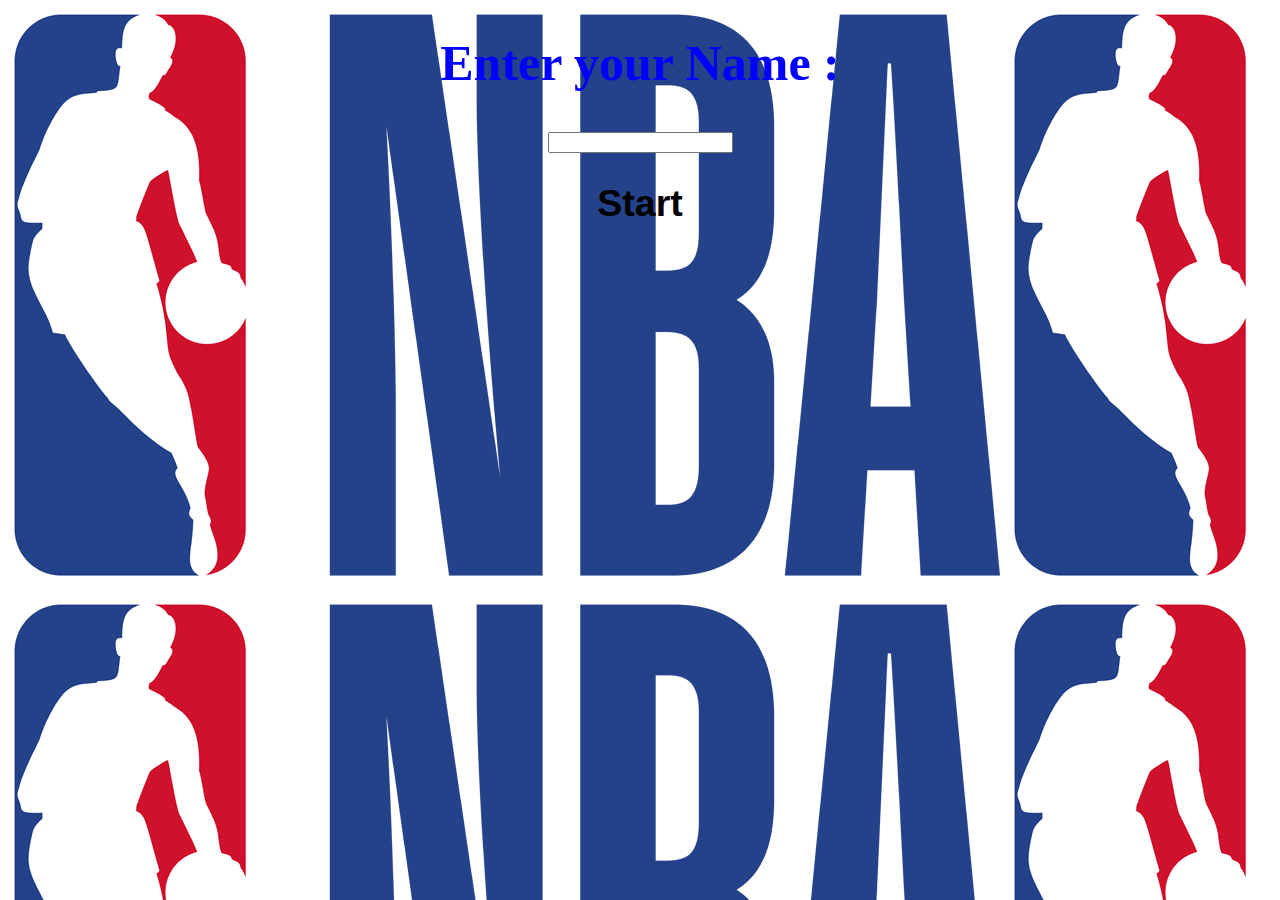
<file: index.html>
<!DOCTYPE html>
<html lang="en">

    <head>
    <meta charset="UTF-8">
    <meta name="viewport" content="width=device-width, initial-scale=1.0">
    <meta http-equiv="X-UA-Compatible" content="ie=edge">
    <title>NBA Game</title>
    
    <link rel="stylesheet" href="https://maxcdn.bootstrapcdn.com/bootstrap/4.0.0-beta.2/css/bootstrap.min.css" integrity="sha384-PsH8R72JQ3SOdhVi3uxftmaW6Vc51MKb0q5P2rRUpPvrszuE4W1povHYgTpBfshb" crossorigin="anonymous">
    <script
    src="https://code.jquery.com/jquery-3.3.1.slim.js"
    integrity="sha256-fNXJFIlca05BIO2Y5zh1xrShK3ME+/lYZ0j+ChxX2DA="
    crossorigin="anonymous"></script>
    <link rel="stylesheet" type="text/css" href="Assets/CSS/style.css">
  </head>
<body>
  <div id="wrapper">
    <div id="sub-wrapper">
      <div class="jumbotron" id="quiz-area">
        <h1 style="color: blue">Enter your Name :   </h1> 
        <input type="text" id="name" value=" "><br><br>
        <button type="button" class="btn btn-primary btn-lg" id="start">Start</button>
      </div>
    </div>
</div>





<script type="text/javascript" src="Assets/Javascript/game.js"></script>      
</body>

</html>
</file>
<file: Assets/CSS/style.css>
body {position: relative; color: grey;
    font-size: 25px;
    text-align: center; 
    background-image: url("../Images/nba.jpg"); 
    height: 100%;}

#wrapper {width: 960px; 
    height: 95%; 
    box-sizing: border-box; 
    margin: 2.5% auto; 
    background-color: transparent;}

#sub-wrapper { top: 15%;
    height: 70px;}

#button {font-size: 20px;
    font-weight: bold; 
    cursor: pointer; 
    color:#112bea;width: 300px;
    margin: 15px;}

    #button:hover{font-size: 25px;
    font-weight: bolder; 
    cursor: pointer; 
    color:#FFFFFF;}

button {display: block;
    width: 50%;
    height: 20%;
    margin: 0 auto;
    font-size: 42px;
    cursor: pointer;
    background: transparent;
       border: 0;}
#now{position:absolute;
    margin-left: 16%;
    width: 150px;
    height:auto;
    margin-top: -144px;
    opacity:0.9;}

    #title{height: 110px;}

#btn{ width: 100px; }

img {height: 200px; }
audio {display:none;}

h2 {color: #112bea;
    font-size: 25px;
    margin-bottom: 25px;
    font-size: 35px;}

#start,#start-over {font-size:1.5em;
    font-weight: bolder;}
h3 {margin-bottom: 10px;
    font-size: 25px;}
.jumbotron{ border-radius: 5.3rem; 
    margin-top: 20px; 
    color: blue;}

p,h4, h4:hover, h4:focus, h4:active{
  font-size:1.5em; color: #FFFFFF; 
  font-family:Arial;
  -webkit-text-stroke-width: 3.3px; -webkit-stroke-color: #FFFFFF;
  -webkit-fill-color: #FFFFFF;
  text-shadow: 1px 0px 20px yellow;
  -webkit-transition: width 0.3s; 
  transition: width 0.3s;
  -moz-transition: width 0.3s;
  -o-transition: width 0.3s; 
}
</file>
